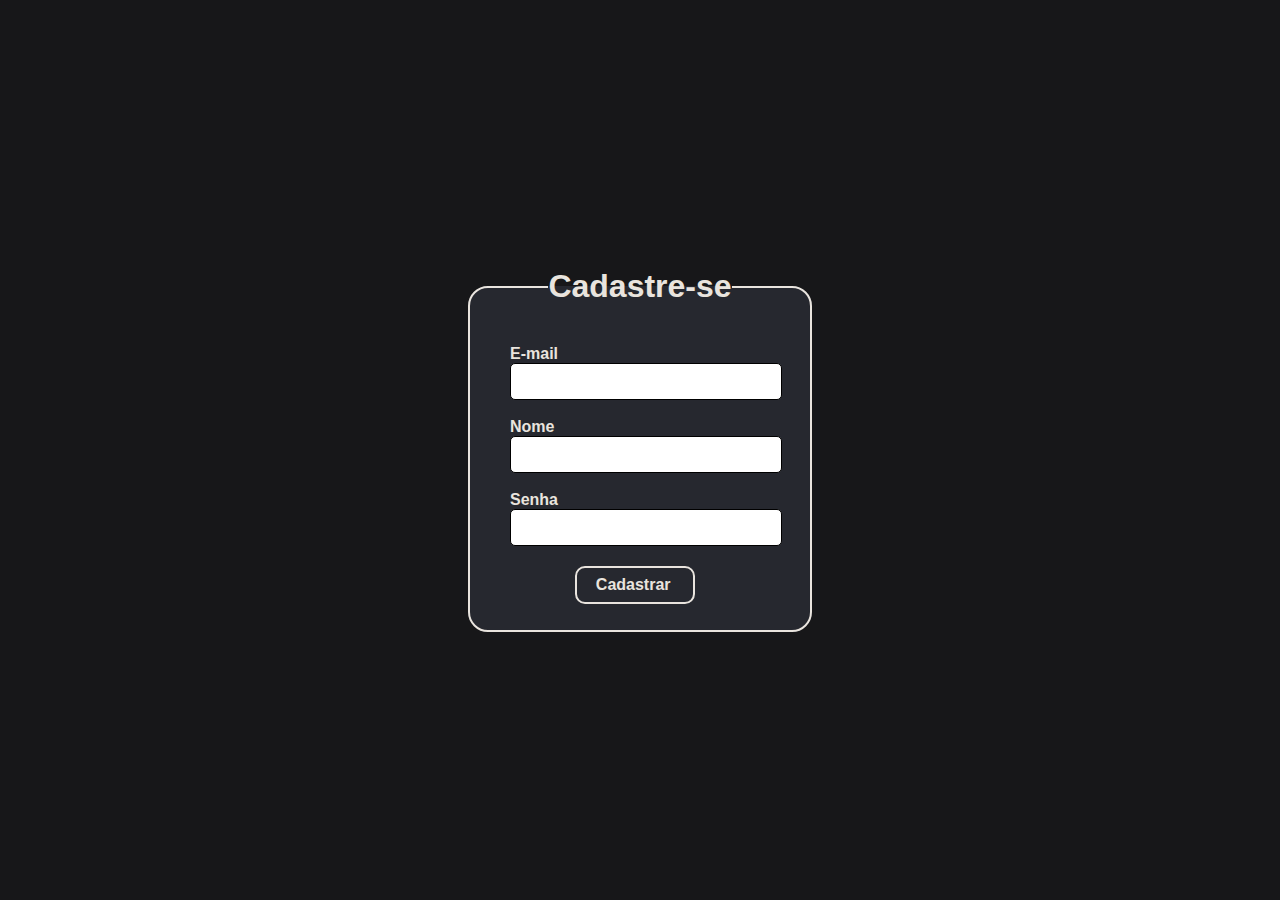
<file: cadastro.html>
<!DOCTYPE html>
<html lang="pt-br">
<head>
    <meta charset="UTF-8">
    <meta name="viewport" content="width=device-width, initial-scale=1.0">
    <title>Cadastro</title>
    <link rel="shortcut icon" href="imagens/favicon.ico" type="image/x-icon">
    <style>
         /* Configurações gerais */

        *{
            margin: 0;
            padding: 0;
        }
        :root{
            --cor00: #2C2F36;
            --cor01: #171719;
            --cor02: #E9E4DE;
            --cor03: #26282F;
        }

        body{
            background-color: var(--cor01);
            height: 100vh;
            position: relative;
        }

        fieldset{
            width: 260px;
            padding: 40px 40px 25px 40px;
            border-radius: 20px;
            border: 2px solid var(--cor02);
            position: absolute;
            top: 50%;
            left: 50%;
            transform: translate(-50%, -50%);
            background-color: var(--cor03);
        }

        legend{
            text-align: center;
            color: var(--cor02);
            font-family: Arial;
        }

        label{
            color: var(--cor02);
            font-family: Arial;
            font-weight: bold;
        }

        input{
            border: 1px solid black;
            width: 100%;
            height: 25px;
            padding: 5px;
            border-radius: 5px;
        }

        input:focus{
            outline: none;
            border: none;
        }

        #ibotcadastro{
            margin-left: 25%;
            font-size: large;
            color: white;
            font-weight: bold;
            border-radius: 10px;
            background-color: var(--cor03);
            padding: 17px;
            width: 46%;
            margin-top: 20px;
            cursor: pointer;
            border: 2px solid var(--cor02);
        }

        #ibotcadastro:hover{
            background-color: var(--cor01);
        }
        #log{
            cursor: pointer;
            position: absolute;
            top: 86%;
            left: 48%;
            transform: translate(-50% , -50%);
        }

    </style>
</head>
<body>
    <fieldset>
        <legend><h1>Cadastre-se</h1></legend>
        
        <label for="iemail">E-mail</label><br>
        <input type="email" id="iemail">

        <br><br>

        <label for="inome">Nome</label><br>
        <input type="text" name="nome" id="inome">

        <br><br>

        <label for="isenha">Senha</label><br>
        <input type="password" id="isenha">

        <label for="ibotcadastro" id="log">Cadastrar</label>
        <input type="submit" value="" id="ibotcadastro">
    </fieldset>
</body>
</html>
</file>
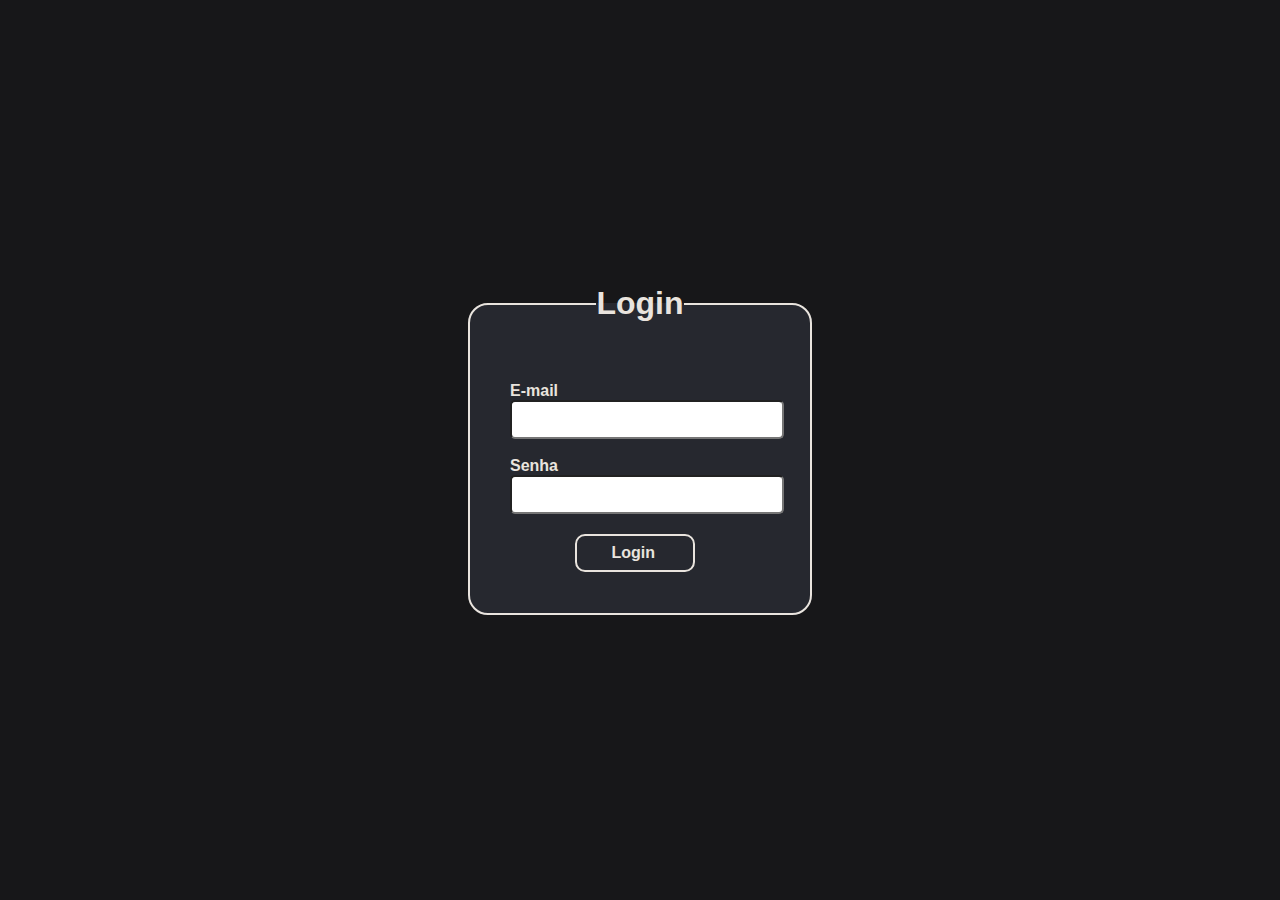
<file: login.html>
<!DOCTYPE html>
<html lang="pt-br">
<head>
    <meta charset="UTF-8">
    <meta name="viewport" content="width=device-width, initial-scale=1.0">
    <title>Login</title>
    <link rel="shortcut icon" href="imagens/favicon.ico" type="image/x-icon">
    <style>
         /* Configurações gerais */
        *{
            margin: 0;
            padding: 0;
        }
        :root{
            --cor00: #2C2F36;
            --cor01: #171719;
            --cor02: #E9E4DE;
            --cor03: #26282F;
        }

        body{
            background-color: var(--cor01);
            height: 100vh;
            position: relative;
        }

        fieldset{
            width: 260px;
            padding: 40px;
            border-radius: 20px;
            border: 2px solid var(--cor02);
            position: absolute;
            top: 50%;
            left: 50%;
            transform: translate(-50%, -50%);
            background-color: var(--cor03);
        }

        legend{
            text-align: center;
            color: var(--cor02);
            margin-bottom: 20px;
            font-family: Arial;
        }

        label{
            color: var(--cor02);
            font-family: Arial;
            font-weight: bold;
        }

        input{
            width: 100%;
            height: 25px;
            border-radius: 5px;
            padding: 5px;
        }

        input:focus{
            outline: none;
            border: none;
        }

        #botlogin{
            margin-left: 25%;
            font-size: large;
            color: white;
            font-weight: bold;
            border-radius: 10px;
            background-color: var(--cor03);
            padding: 17px;
            width: 46%;
            margin-top: 20px;
            cursor: pointer;
            border: 2px solid var(--cor02);
        }

        #botlogin:hover{
            background-color: var(--cor01);
        }
        #log{
            cursor: pointer;
            position: absolute;
            top: 78%;
            left: 48%;
            transform: translate(-50% , -50%);
        }
    </style>
</head>
<body>
    <fieldset>
        <legend><h1>Login</h1></legend>

        <label for="iemail">E-mail</label><br>
        <input type="email" id="iemail">

        <br><br>

        <label for="isenha">Senha</label><br>
        <input type="password" id="isenha">

        <label for="botlogin" id="log">Login</label>
        <input type="submit" value="" id="botlogin">
    </fieldset>
</body>
</html>
</file>
